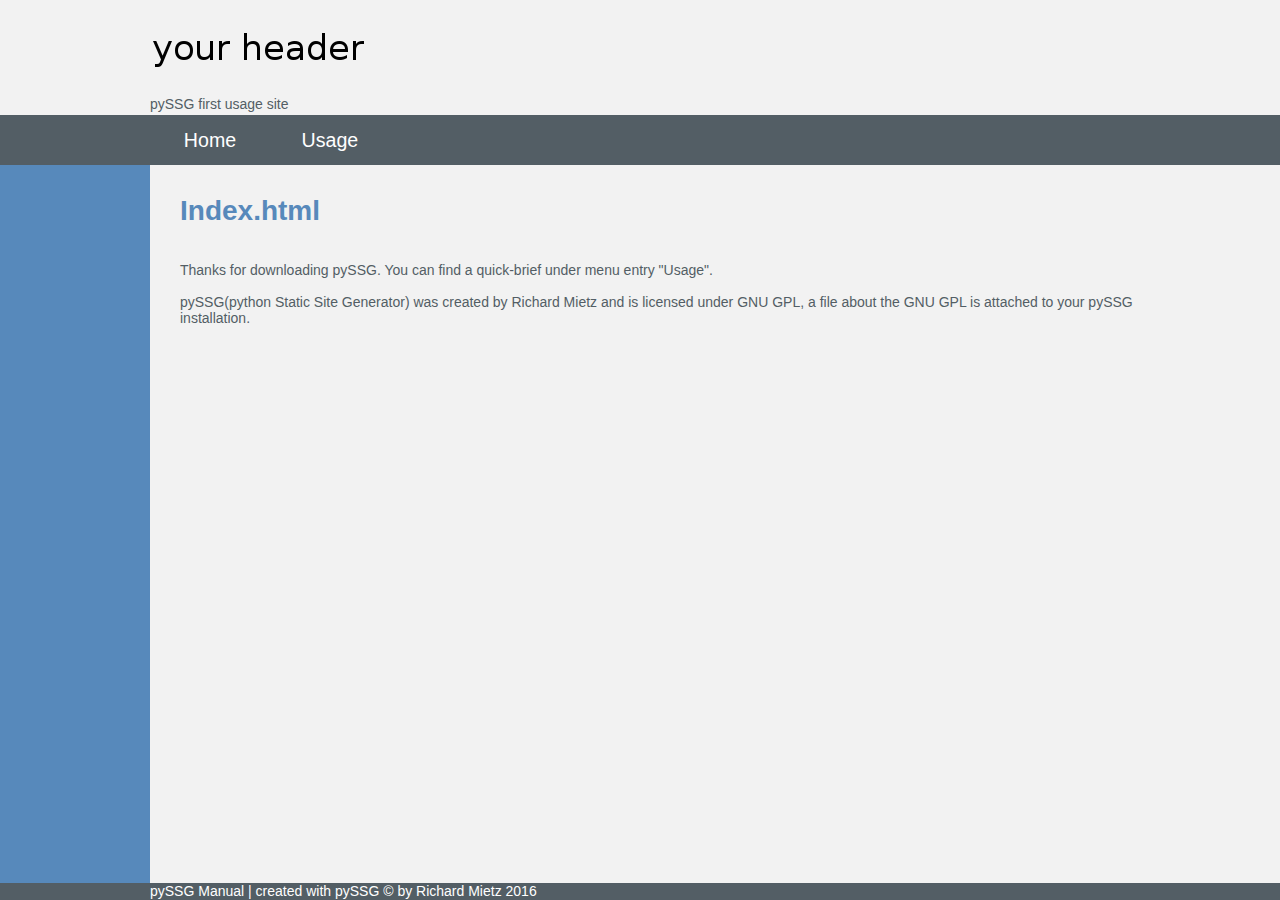
<file: web/index.html>
<!DOCTYPE html>
<html>
<head>
    <!--Layout Copyright 2016 by Richard Mietz, contact richard@inihaus.de-->
    <meta charset="UTF-8">
    <title>Home</title>
    <link rel="stylesheet" href="stylesheet/style.css">
</head>
<body>
<div class="wrapper">
	  <div class="header">
		<img src="files/header.png">
		<div>pySSG first usage site</div>
	  </div>
	  <div class="nav">

<ul>
 <li><a href="index.html">Home</a></li>
 <li><a href="usage.html">Usage</a></li>
</ul>


      </div>
	  <div class="sidebar">

&nbsp;

	  </div>
	  <div class="content">


<h1>Index.html</h1><br>
Thanks for downloading pySSG. You can find a quick-brief under menu entry "Usage".<br><br>
pySSG(python Static Site Generator) was created by Richard Mietz and is licensed under GNU GPL, a file about the GNU GPL is attached to your pySSG installation.


	  </div>
	  <div class="footer">
		pySSG Manual | created with pySSG &#169; by Richard Mietz 2016
	  </div>
	</div>
</body>
</html>
</file>
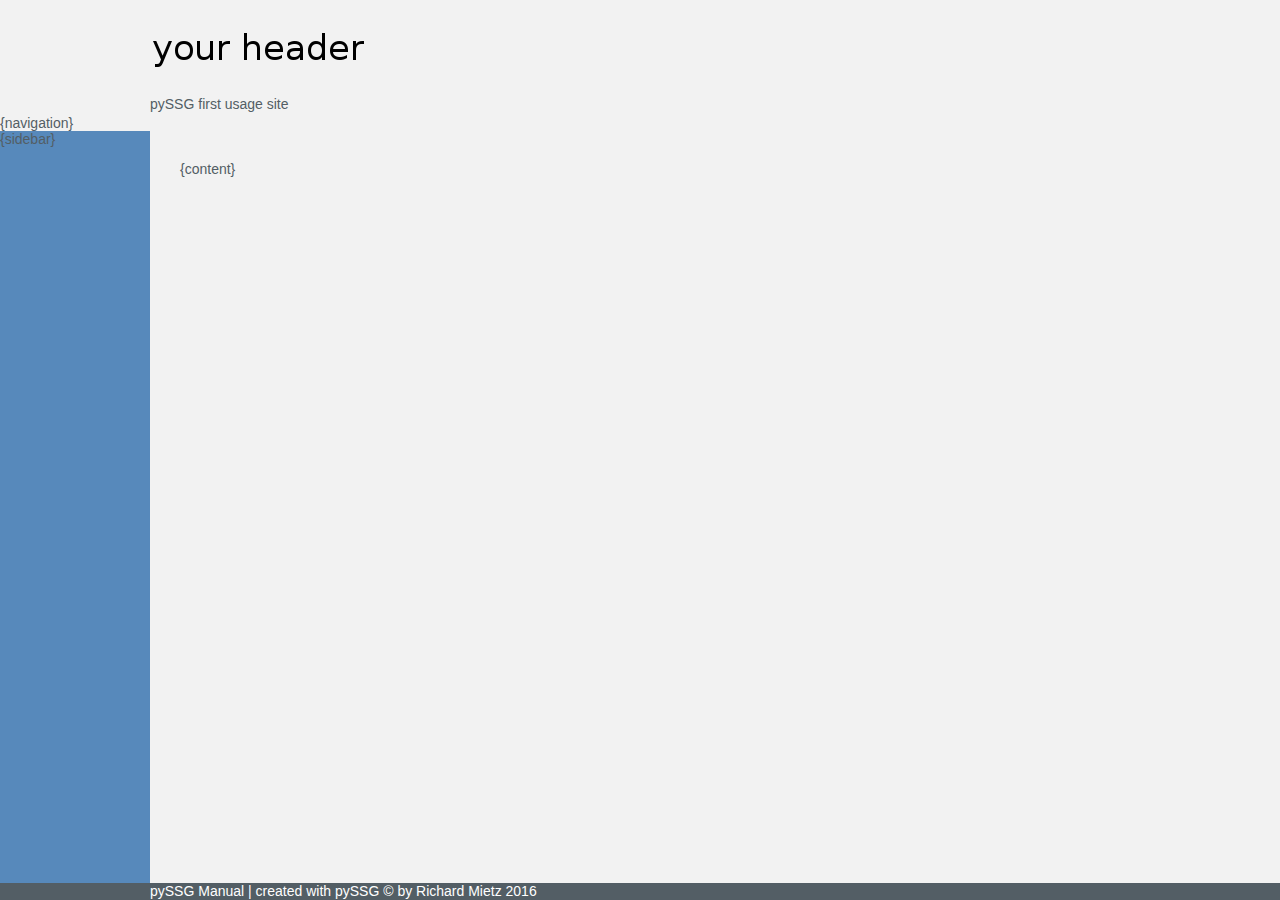
<file: template/template.html>
<!DOCTYPE html>
<html>
<head>
    <!--Layout Copyright 2016 by Richard Mietz, contact richard@inihaus.de-->
    <meta charset="UTF-8">
    <title>{title}</title>
    <link rel="stylesheet" href="stylesheet/style.css">
</head>
<body>
<div class="wrapper">
	  <div class="header">
		<img src="files/header.png">
		<div>pySSG first usage site</div>
	  </div>
	  <div class="nav">

{navigation}

      </div>
	  <div class="sidebar">

{sidebar}

	  </div>
	  <div class="content">

{content}

	  </div>
	  <div class="footer">
		pySSG Manual | created with pySSG &#169; by Richard Mietz 2016
	  </div>
	</div>
</body>
</html>
</file>
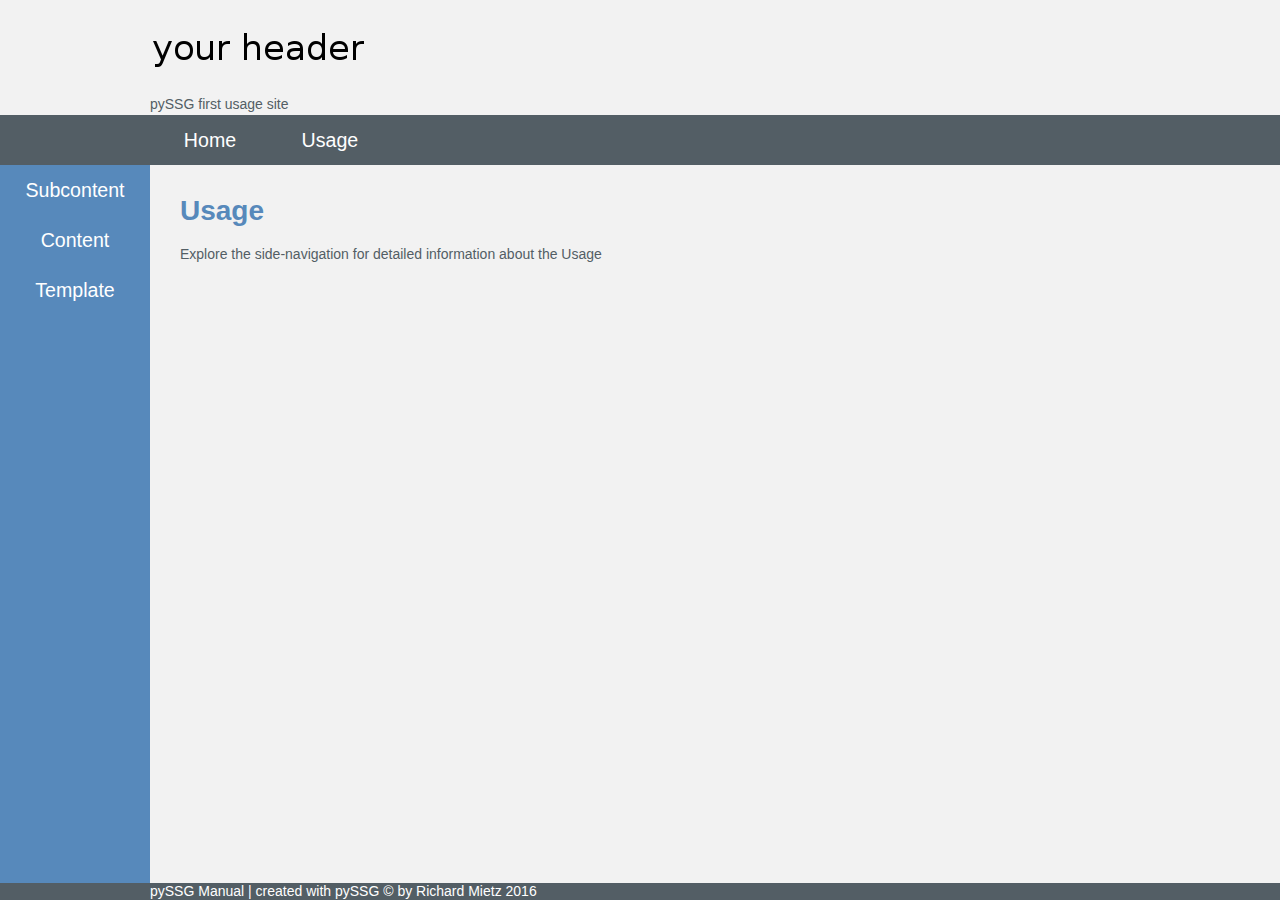
<file: web/usage.html>
<!DOCTYPE html>
<html>
<head>
    <!--Layout Copyright 2016 by Richard Mietz, contact richard@inihaus.de-->
    <meta charset="UTF-8">
    <title>Usage</title>
    <link rel="stylesheet" href="stylesheet/style.css">
</head>
<body>
<div class="wrapper">
	  <div class="header">
		<img src="files/header.png">
		<div>pySSG first usage site</div>
	  </div>
	  <div class="nav">

<ul>
 <li><a href="index.html">Home</a></li>
 <li><a href="usage.html">Usage</a></li>
</ul>


      </div>
	  <div class="sidebar">

<ul>
 <li><a href="subpages/subcontent_usage.html">Subcontent</a></li>
 <li><a href="subpages/content_usage.html">Content</a></li>
 <li><a href="subpages/template_usage.html">Template</a></li>
</ul>

	  </div>
	  <div class="content">


<h1>Usage</h1>
<p>Explore the side-navigation for detailed information about the Usage</p>


	  </div>
	  <div class="footer">
		pySSG Manual | created with pySSG &#169; by Richard Mietz 2016
	  </div>
	</div>
</body>
</html>
</file>
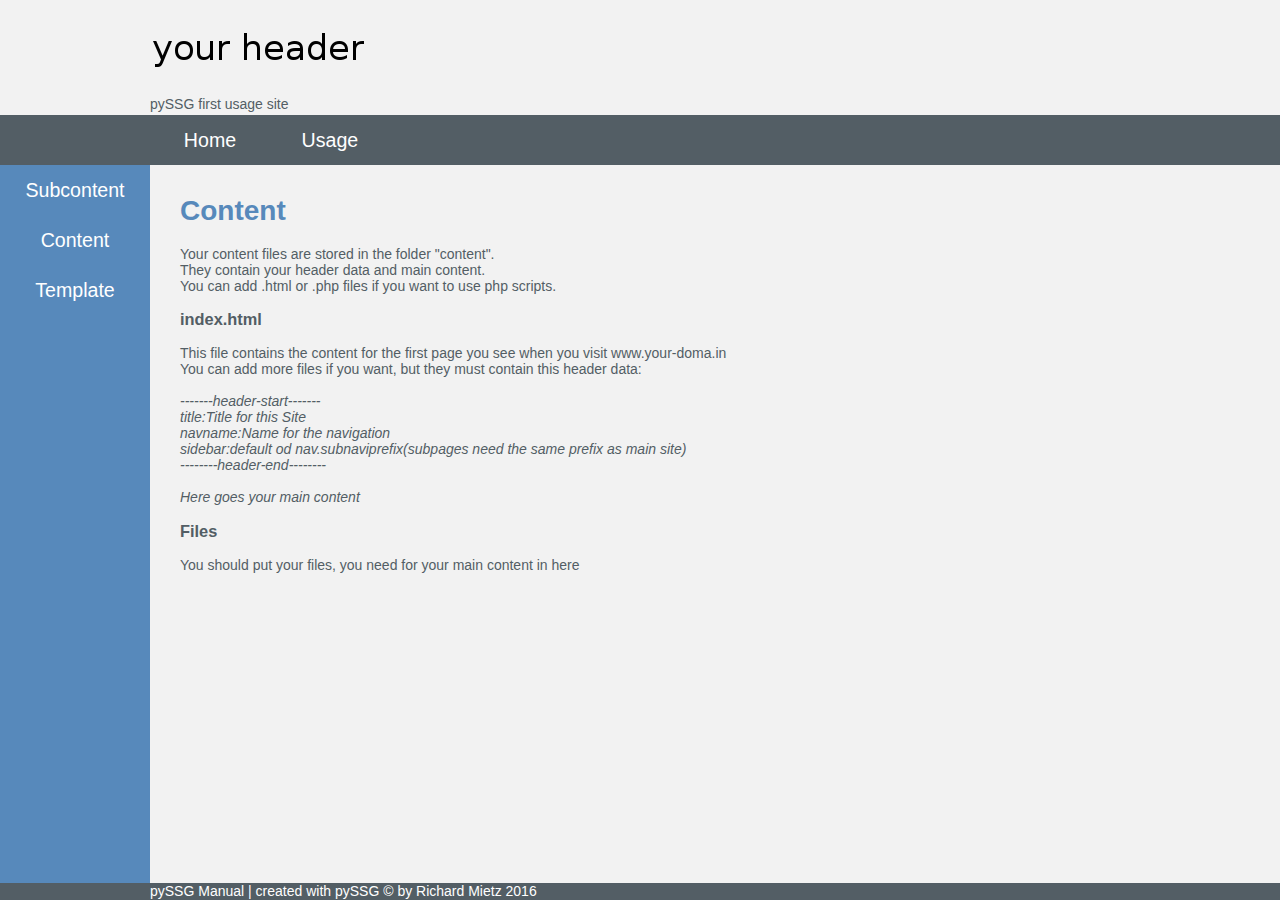
<file: web/subpages/content_usage.html>
<!DOCTYPE html>
<html>
<head>
    <!--Layout Copyright 2016 by Richard Mietz, contact richard@inihaus.de-->
    <meta charset="UTF-8">
    <title>Usage - Content</title>
    <link rel="stylesheet" href="../stylesheet/style.css">
</head>
<body>
<div class="wrapper">
	  <div class="header">
		<img src="../files/header.png">
		<div>pySSG first usage site</div>
	  </div>
	  <div class="nav">

<ul>
 <li><a href="../index.html">Home</a></li>
 <li><a href="../usage.html">Usage</a></li>
</ul>


      </div>
	  <div class="sidebar">

<ul>
 <li><a href="subcontent_usage.html">Subcontent</a></li>
 <li><a href="content_usage.html">Content</a></li>
 <li><a href="template_usage.html">Template</a></li>
</ul>

	  </div>
	  <div class="content">


<h1>Content</h1>
<p>Your content files are stored in the folder "content".<br>
They contain your header data and main content.<br>
You can add .html or .php files if you want to use php scripts.</p>
<h3>index.html</h3>
<p>This file contains the content for the first page you see when you visit www.your-doma.in<br>
You can add more files if you want, but they must contain this header data:<br><br>
<i>-------header-start-------<br>
title:Title for this Site<br>
navname:Name for the navigation<br>
sidebar:default od nav.subnaviprefix(subpages need the same prefix as main site)<br>
--------header-end--------<br><br>
Here goes your main content</i></p>
<h3>Files</h3>
<p>You should put your files, you need for your main content in here</p>


	  </div>
	  <div class="footer">
		pySSG Manual | created with pySSG &#169; by Richard Mietz 2016
	  </div>
	</div>
</body>
</html>
</file>
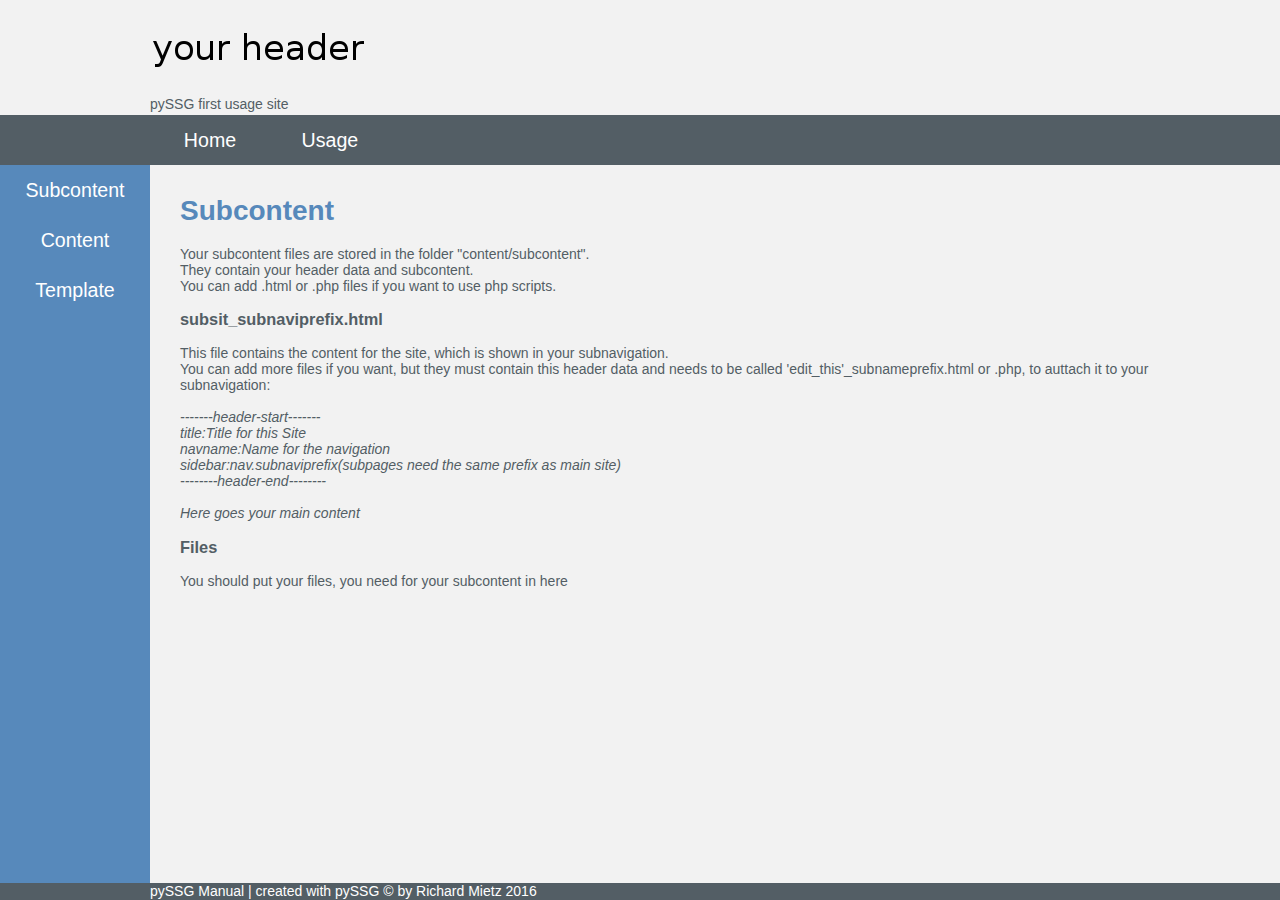
<file: web/subpages/subcontent_usage.html>
<!DOCTYPE html>
<html>
<head>
    <!--Layout Copyright 2016 by Richard Mietz, contact richard@inihaus.de-->
    <meta charset="UTF-8">
    <title>Usage - Subcontent</title>
    <link rel="stylesheet" href="../stylesheet/style.css">
</head>
<body>
<div class="wrapper">
	  <div class="header">
		<img src="../files/header.png">
		<div>pySSG first usage site</div>
	  </div>
	  <div class="nav">

<ul>
 <li><a href="../index.html">Home</a></li>
 <li><a href="../usage.html">Usage</a></li>
</ul>


      </div>
	  <div class="sidebar">

<ul>
 <li><a href="subcontent_usage.html">Subcontent</a></li>
 <li><a href="content_usage.html">Content</a></li>
 <li><a href="template_usage.html">Template</a></li>
</ul>

	  </div>
	  <div class="content">


<h1>Subcontent</h1>
<p>Your subcontent files are stored in the folder "content/subcontent".<br>
They contain your header data and subcontent.<br>
You can add .html or .php files if you want to use php scripts.</p>
<h3>subsit_subnaviprefix.html</h3>
<p>This file contains the content for the site, which is shown in your subnavigation.<br>
You can add more files if you want, but they must contain this header data and needs to be called 'edit_this'_subnameprefix.html or .php, to auttach it to your subnavigation:<br><br>
<i>-------header-start-------<br>
title:Title for this Site<br>
navname:Name for the navigation<br>
sidebar:nav.subnaviprefix(subpages need the same prefix as main site)<br>
--------header-end--------<br><br>
Here goes your main content</i></p>
<h3>Files</h3>
<p>You should put your files, you need for your subcontent in here</p>


	  </div>
	  <div class="footer">
		pySSG Manual | created with pySSG &#169; by Richard Mietz 2016
	  </div>
	</div>
</body>
</html>
</file>
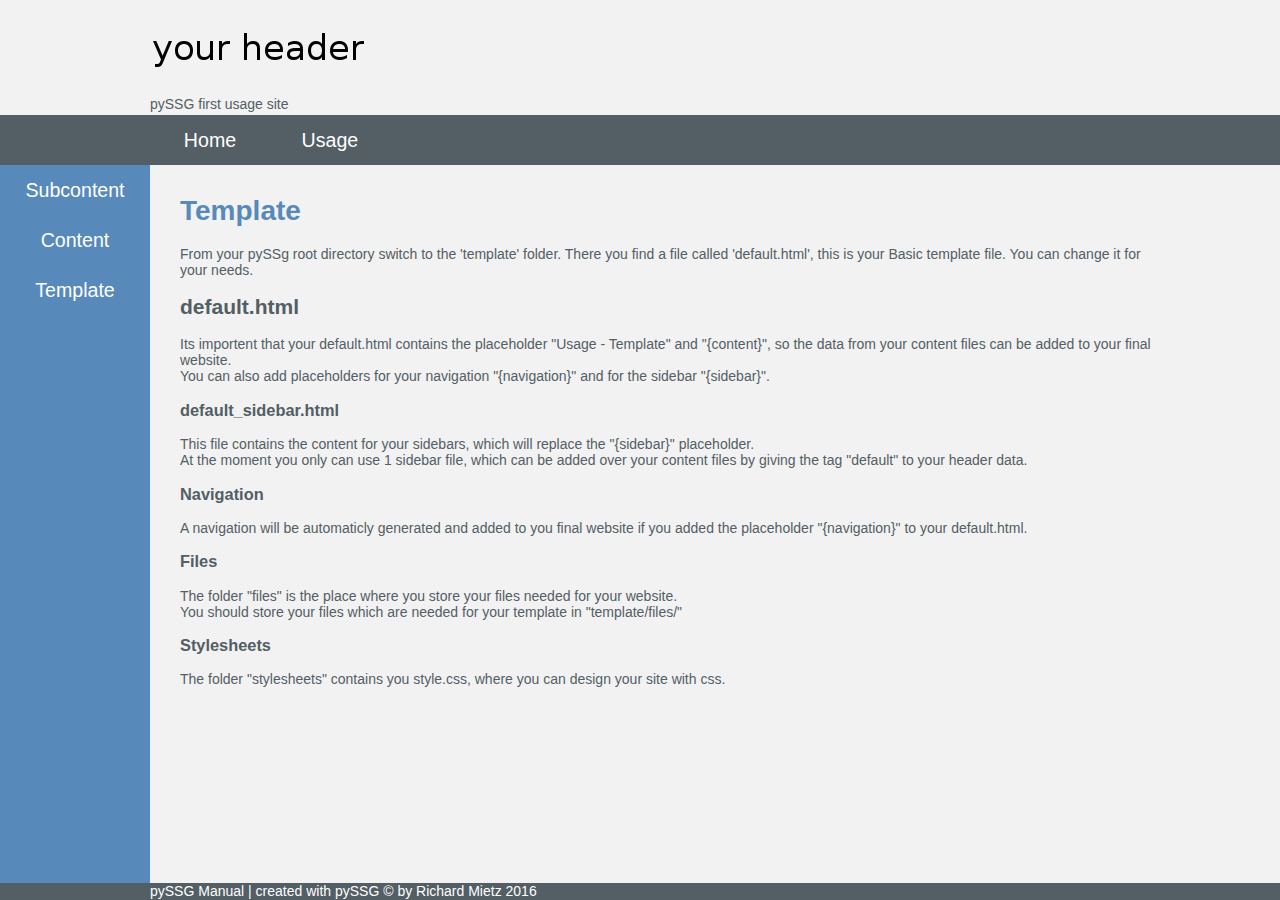
<file: web/subpages/template_usage.html>
<!DOCTYPE html>
<html>
<head>
    <!--Layout Copyright 2016 by Richard Mietz, contact richard@inihaus.de-->
    <meta charset="UTF-8">
    <title>Usage - Template</title>
    <link rel="stylesheet" href="../stylesheet/style.css">
</head>
<body>
<div class="wrapper">
	  <div class="header">
		<img src="../files/header.png">
		<div>pySSG first usage site</div>
	  </div>
	  <div class="nav">

<ul>
 <li><a href="../index.html">Home</a></li>
 <li><a href="../usage.html">Usage</a></li>
</ul>


      </div>
	  <div class="sidebar">

<ul>
 <li><a href="subcontent_usage.html">Subcontent</a></li>
 <li><a href="content_usage.html">Content</a></li>
 <li><a href="template_usage.html">Template</a></li>
</ul>

	  </div>
	  <div class="content">


<h1>Template</h1>
<p>From your pySSg root directory switch to the 'template' folder. There you find a file called 'default.html', this is your Basic template file. You can change it for your needs.</p>
<h2>default.html</h2>
<p>Its importent that your default.html contains the placeholder "Usage - Template" and "{content}", so the data from your content files can be added to your final website.<br>
You can also add placeholders for your navigation "{navigation}" and for the sidebar "{sidebar}".</p>
<h3>default_sidebar.html</h3>
<p>This file contains the content for your sidebars, which will replace the "{sidebar}" placeholder.<br>
At the moment you only can use 1 sidebar file, which can be added over your content files by giving the tag "default" to your header data.<br>
<h3>Navigation</h3>
<p>A navigation will be automaticly generated and added to you final website if you added the placeholder "{navigation}" to your default.html.</p>
<h3>Files</h3>
<p>The folder "files" is the place where you store your files needed for your website.<br>
You should store your files which are needed for your template in "template/files/"</p>
<h3>Stylesheets</h3>
<p>The folder "stylesheets" contains you style.css, where you can design your site with css.</p>


	  </div>
	  <div class="footer">
		pySSG Manual | created with pySSG &#169; by Richard Mietz 2016
	  </div>
	</div>
</body>
</html>
</file>
<file: web/stylesheet/style.css>
/*Copyright 2016 by Richard Mietz*/

body {
	background-color: #F2F2F2;
	color: #535e65;
	margin: 0;
}

h1 {
	color: #5789bb;
}

a {
	color: #5789bb;
}

a:hover, a:active, a:focus {
	color:#5789bb;
	text-decoration: none;
}

.wrapper {
	position: relative;
	margin: 0;
	padding: 0;
	height: 100%;
	font-family:Arial, Helvetica, sans-serif;
	font-size: 14px;
}

.header {
	margin-top: 0;
	margin-bottom: 0.2em;
	margin-left: 150px;
	padding: 0;
}

.sidebar {
	position: fixed;
	float: left;
	left: 0;
	display: inline;
	height: 100%;
	width: 150px;
	background-color: #5789bb;
	margin-bottom: 0;
}

.sidebar ul {
	list-style: none;
	text-align: left;
	padding: 0;
	padding-top: 0;
	padding-bottom: 0;
	margin: 0;
}

.sidebar li {
	width: 150px;
	border-bottom: none;
	height: 50px;
	line-height: 50px;
	font-size: 1.4em;
	display: inline-block;
	margin-right: -4px;
	text-align: center;
	background-color: #5789bb;
}
.sidebar a {
	text-decoration: none;
	color: #ffffff;
	display: block;
	transition: .3s background-color;
}

.sidebar a:hover {
	background-color: #535e65;
	color: #ffffff;
}

.sidebar a.active {
	background-color: #5789bb;
	color: #ffffff;
	text-decoration: underline;
}

.content {
	left: 120px;
	height: auto;
	margin-top: 30px;
	margin-left: 180px;
	/*margin-left: 11.5%;*/
	padding-bottom: 1em;
	width: 77%;
}
.content img {
	margin-left: 1em;
}

.footer {
	position: fixed;
	background-color: #535e65;
	text-align: left;
	padding-left: 150px;
	color: #ffffff;
	height: 1.2em;
	width: 100%;
	bottom: 0;
	left: 0;
	margin: 0;
}

.nav ul {
	position: relative;
	list-style: none;
	background-color: #535e65;
	text-align: left;
	padding: 0;
	margin: 0;
	padding-left: 150px;
}

.nav li {
	width: 120px;
	border-bottom: none;
	height: 50px;
	line-height: 50px;
	font-size: 1.4em;
	display: inline-block;
	margin-right: -4px;
	text-align: center;
}

.nav a {
	text-decoration: none;
	color: #ffffff;
	display: block;
	transition: .3s background-color;
}

.nav a:hover {
	background-color: #5789bb;
	color: #ffffff;
}

.nav a.active {
	background-color: #5789bb;
	color: #ffffff;
	text-decoration: underline;
}

@media (max-width: 599px) {
}
</file>
<file: template/stylesheet/style.css>
/*Copyright 2016 by Richard Mietz*/

body {
	background-color: #F2F2F2;
	color: #535e65;
	margin: 0;
}

h1 {
	color: #5789bb;
}

a {
	color: #5789bb;
}

a:hover, a:active, a:focus {
	color:#5789bb;
	text-decoration: none;
}

.wrapper {
	position: relative;
	margin: 0;
	padding: 0;
	height: 100%;
	font-family:Arial, Helvetica, sans-serif;
	font-size: 14px;
}

.header {
	margin-top: 0;
	margin-bottom: 0.2em;
	margin-left: 150px;
	padding: 0;
}

.sidebar {
	position: fixed;
	float: left;
	left: 0;
	display: inline;
	height: 100%;
	width: 150px;
	background-color: #5789bb;
	margin-bottom: 0;
}

.sidebar ul {
	list-style: none;
	text-align: left;
	padding: 0;
	padding-top: 0;
	padding-bottom: 0;
	margin: 0;
}

.sidebar li {
	width: 150px;
	border-bottom: none;
	height: 50px;
	line-height: 50px;
	font-size: 1.4em;
	display: inline-block;
	margin-right: -4px;
	text-align: center;
	background-color: #5789bb;
}
.sidebar a {
	text-decoration: none;
	color: #ffffff;
	display: block;
	transition: .3s background-color;
}

.sidebar a:hover {
	background-color: #535e65;
	color: #ffffff;
}

.sidebar a.active {
	background-color: #5789bb;
	color: #ffffff;
	text-decoration: underline;
}

.content {
	left: 120px;
	height: auto;
	margin-top: 30px;
	margin-left: 180px;
	/*margin-left: 11.5%;*/
	padding-bottom: 1em;
	width: 77%;
}
.content img {
	margin-left: 1em;
}

.footer {
	position: fixed;
	background-color: #535e65;
	text-align: left;
	padding-left: 150px;
	color: #ffffff;
	height: 1.2em;
	width: 100%;
	bottom: 0;
	left: 0;
	margin: 0;
}

.nav ul {
	position: relative;
	list-style: none;
	background-color: #535e65;
	text-align: left;
	padding: 0;
	margin: 0;
	padding-left: 150px;
}

.nav li {
	width: 120px;
	border-bottom: none;
	height: 50px;
	line-height: 50px;
	font-size: 1.4em;
	display: inline-block;
	margin-right: -4px;
	text-align: center;
}

.nav a {
	text-decoration: none;
	color: #ffffff;
	display: block;
	transition: .3s background-color;
}

.nav a:hover {
	background-color: #5789bb;
	color: #ffffff;
}

.nav a.active {
	background-color: #5789bb;
	color: #ffffff;
	text-decoration: underline;
}

@media (max-width: 599px) {
}
</file>
